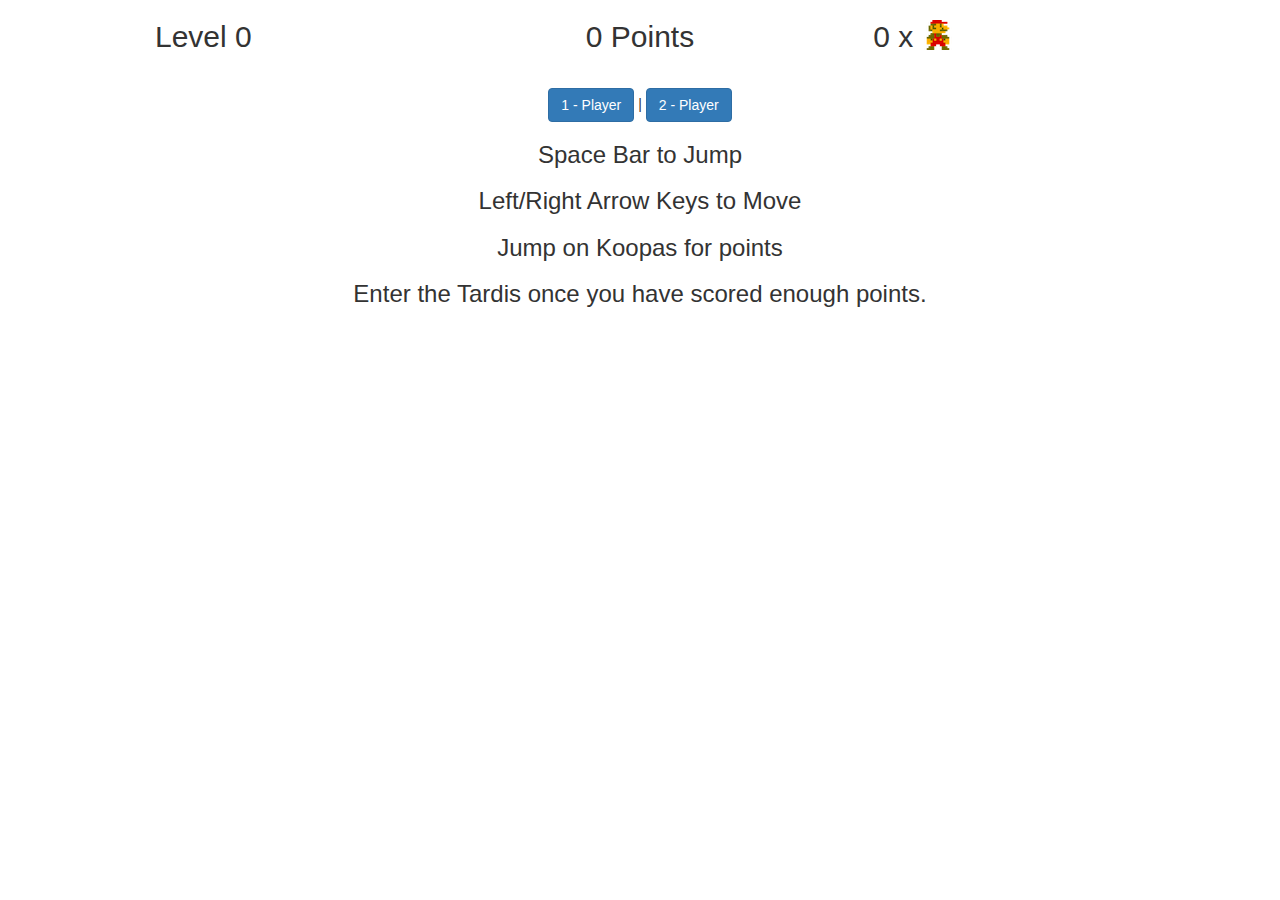
<file: index.html>
<!DOCTYPE html>
<html>
  <head>
    <meta charset="utf-8">
    <link type="text/css" rel="stylesheet" href="css/styles.css">
    <!-- jQuery -->
    <script src="https://ajax.googleapis.com/ajax/libs/jquery/3.1.1/jquery.min.js"></script>
    <!-- LoDash -->
    <!-- <script src="https://cdnjs.cloudflare.com/ajax/libs/lodash.js/4.16.4/lodash.js"></script> -->
    <!-- Latest compiled and minified BootStrap -->
    <script src="https://maxcdn.bootstrapcdn.com/bootstrap/3.3.7/js/bootstrap.min.js" integrity="sha384-Tc5IQib027qvyjSMfHjOMaLkfuWVxZxUPnCJA7l2mCWNIpG9mGCD8wGNIcPD7Txa" crossorigin="anonymous"></script>
    <!-- Latest compiled and minified CSS -->
    <link rel="stylesheet" href="https://maxcdn.bootstrapcdn.com/bootstrap/3.3.7/css/bootstrap.min.css" integrity="sha384-BVYiiSIFeK1dGmJRAkycuHAHRg32OmUcww7on3RYdg4Va+PmSTsz/K68vbdEjh4u" crossorigin="anonymous">

    <title>Super Other Bros. </title>
  </head>
  <body>
    <div class="row">
      <div class="col-md-4 level">
        <h2>Level 0</h2>
      </div>
      <div class="col-md-4">
        <h2 id="score">0 Points</h2>
      </div>
      <div class="col-md-4">
        <h2 id="lives">0 x</h2><img class="mario" src="./Images/mario.png" alt="Italian" />
      </div>

    </div>
    <div class="theField" id="theField">
      <!-- <canvas width="600" height="400"></canvas> -->
    </div>
    <div class="startGame" id="startGame">
      <button class="btn btn-primary" onclick="window.location.href='./index2.html'">1 - Player</button>  |  <button class="btn btn-primary" id="player2">2 - Player</button>
      <h1></h1>
      <h3>Space Bar to Jump<h3>
      <h3>Left/Right Arrow Keys to Move</h3>
      <h3>Jump on Koopas for points</h3>
      <h3>Enter the Tardis once you have scored enough points.</h3>
    </div>
    <div class="hidden">
      <img src="./Images/mario.png" id="marioStanding" width="30">
      <img src="./Images/mariojump.png" id="marioJumping" width="30">
      <img src="./Images/bullet.png" id="bullet" width="30">
      <img src="./Images/marioleft.png" id="marioStandingLeft" width="30">
      <img src="./Images/mariojumpleft.png" id="marioJumpingLeft" width="30">
      <img src="./Images/koopa.png" id="koopa" width="20">
      <img src="./Images/clouds.png" id="cloud" width="50">
      <img src="./Images/dalek.png" id="dalek" width="35">
      <img src="./Images/koopashell.png" id="koopashell" width="30">
      <img src="./Images/tardis.png" id="tardis" width="30">
      <img src="./Images/levelcleared.png" id="levelcleared" width="30">
      <img src="./Images/gameover.png" id="gameOver" >
      <img src="./Images/mariogameover.png" id="mariogameover" >
      <img src="./Images/rocks.gif" id="rocks" />


    </div>
    <script type="text/javascript" src="src/index.js"></script>

  </body>
</html>
</file>
<file: css/styles.css>
/*
RED - #fe2a1b;
Brown - #92520f;
Beige - #f7b442;
*/
.theField {
  text-align: center;
  margin-top: 25px;
}
.hidden {
  /*display: none;*/
}
.row {
  text-align: center;
}
.cell {
  text-align: center;
  height: 10px;
  width: 10px;
  border: 1px solid;
}
#lives {
  float: left;
}
.mario {
  float: left;
  padding-top: 20px;
  padding-left: 10px;
}
.startGame {
  text-align: center;
}

/* BEGIN REDS */

.a4 {
  background-color: #fe2a1b;
}
.a5 {
  background-color: #fe2a1b;
}
.a6 {
  background-color: #fe2a1b;
}
.a7 {
  background-color: #fe2a1b;
}
.a8 {
  background-color: #fe2a1b;
}
.b3 {
  background-color: #fe2a1b;
}
.b4 {
  background-color: #fe2a1b;
}
.b5 {
  background-color: #fe2a1b;
}
.b6 {
  background-color: #fe2a1b;
}
.b7 {
  background-color: #fe2a1b;
}
.b8 {
  background-color: #fe2a1b;
}
.b9 {
  background-color: #fe2a1b;
}
.b10 {
  background-color: #fe2a1b;
}
.b11 {
  background-color: #fe2a1b;
}
.hi5 {
  background-color: #fe2a1b;
}
.i5 {
  background-color: #fe2a1b;
}
.i8 {
  background-color: #fe2a1b;
}
.j5 {
  background-color: #fe2a1b;
}
.j6 {
  background-color: #fe2a1b;
}
.j7 {
  background-color: #fe2a1b;
}
.j8 {
  background-color: #fe2a1b;
}
/* k = 11 */
.k4 {
  background-color: #fe2a1b;
}
.k6 {
  background-color: #fe2a1b;
}
.k7 {
  background-color: #fe2a1b;
}
.k9 {
  background-color: #fe2a1b;
}
.l4 {
  background-color: #fe2a1b;
}
.l5 {
  background-color: #fe2a1b;
}
.l6 {
  background-color: #fe2a1b;
}
.l7 {
  background-color: #fe2a1b;
}
.l8 {
  background-color: #fe2a1b;
}
.l9 {
  background-color: #fe2a1b;
}
.m3 {
  background-color: #fe2a1b;
}
.m4 {
  background-color: #fe2a1b;
}
.m5 {
  background-color: #fe2a1b;
}
.m6 {
  background-color: #fe2a1b;
}
.m7 {
  background-color: #fe2a1b;
}
.m8 {
  background-color: #fe2a1b;
}
.m9 {
  background-color: #fe2a1b;
}
.m10 {
  background-color: #fe2a1b;
}
.n3 {
  background-color: #fe2a1b;
}
.n4 {
  background-color: #fe2a1b;
}
.n5 {
  background-color: #fe2a1b;
}
.n8 {
  background-color: #fe2a1b;
}
.n9 {
  background-color: #fe2a1b;
}
.n10 {
  background-color: #fe2a1b;
}
/* END REDS */
</file>
